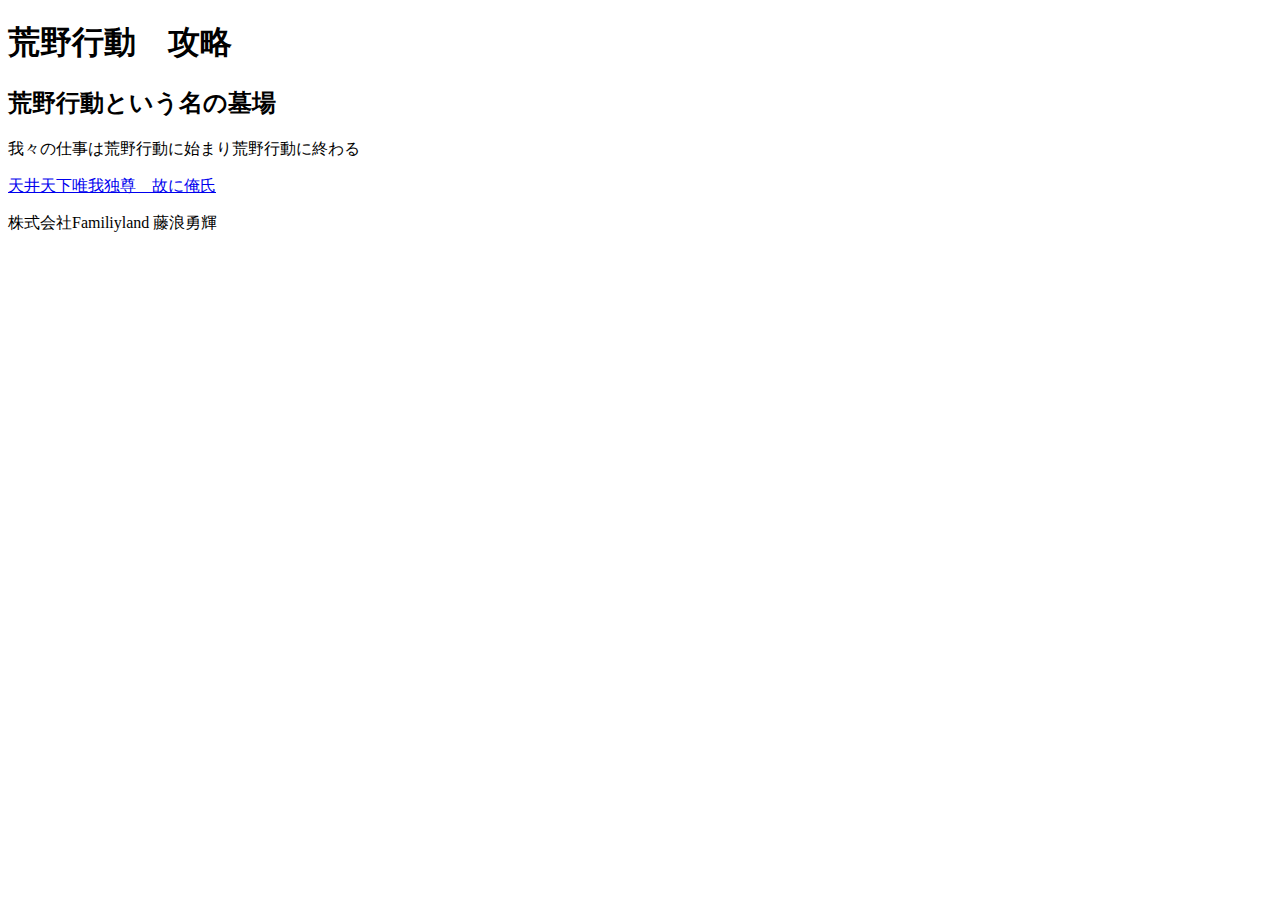
<file: index.html>
﻿<!DOCTYPE html>
<html>
<head>
<title>Familyland 荒野行動</title>
</head>
<header>
<h1>荒野行動　攻略</h1></header>
<body>
<h2>荒野行動という名の墓場</h2>
<p>我々の仕事は荒野行動に始まり荒野行動に終わる</p>

<a href="https://gamewith.jp/knives-out/article/show/82016" target="_blank">天井天下唯我独尊　故に俺氏</a>
</body>
<fooder>
<p>株式会社Familiyland 藤浪勇輝</p>
</fooder>
</html>
</file>
